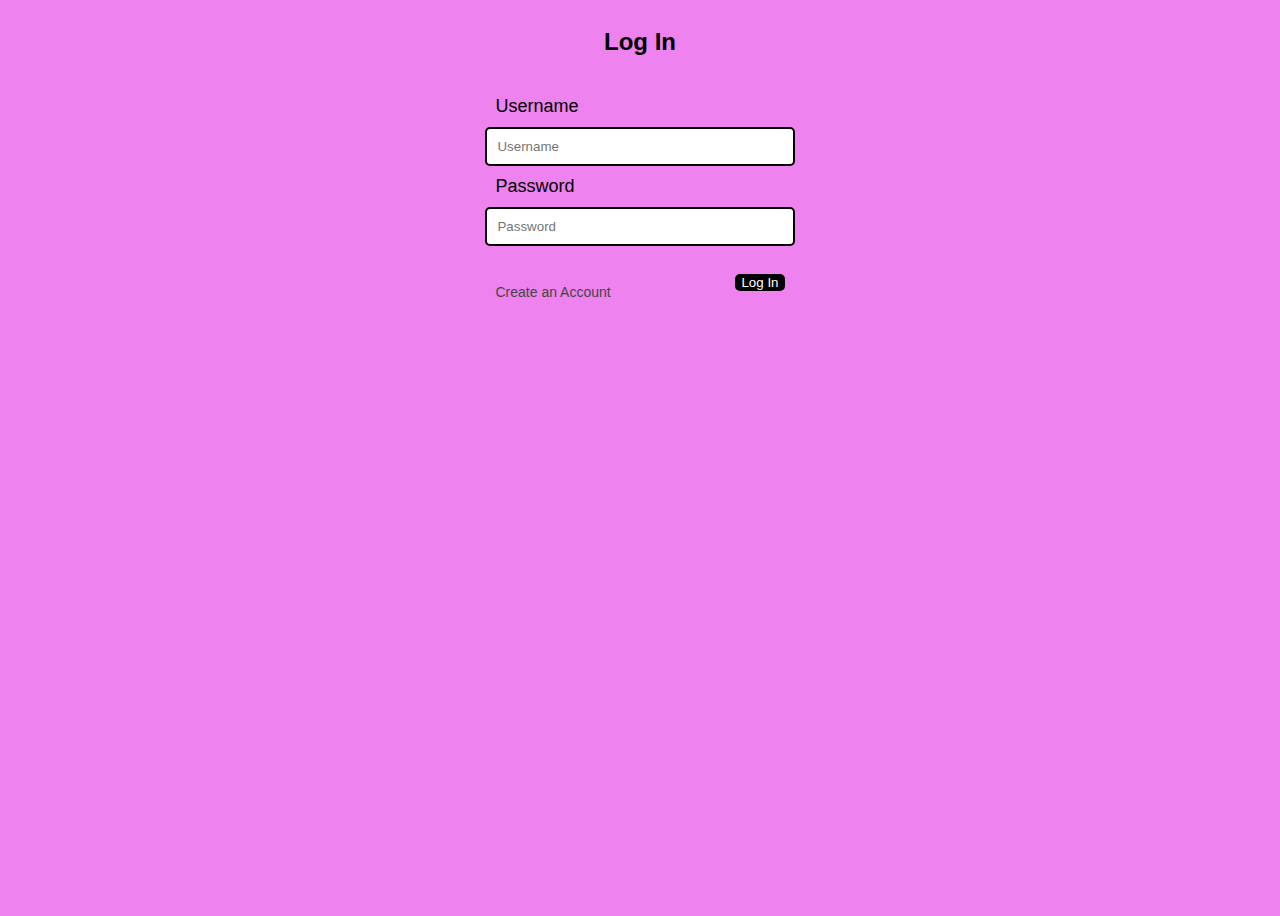
<file: index.html>
<!DOCTYPE html>
<html>
    <head>
        <meta charset="utf-8">
        <meta name="viewport" content="width=device-width, initial-scale=1">
        <link rel="stylesheet" type="text/css" href="style.css">
        <title> Log In </title>

        <script>
            function check(form) {
                if (form.uname.value=="ZYRAMAE" && form.pword.value=="Serandon31"){
                    window.open('game.html')
                    window.close('index.html')
                }
                else {
                    alert("Error, Username and Password doesn't match")
                }
            }
        </script>
    </head>

    <body>
        <h2> Log In </h2>
        <form>
            <label> Username </label>
            <input type="text" name="uname" placeholder="Username">
            <br>
            <label> Password </label>
            <input type="password" name="pword" placeholder="Password">
            <br>
            <br>
            <button type="submit" onclick="check(this.form)"> Log In </button> 
            <a href="signup.html" class="ca"> Create an Account </a>
        </form>
    </body>
</html>
</file>
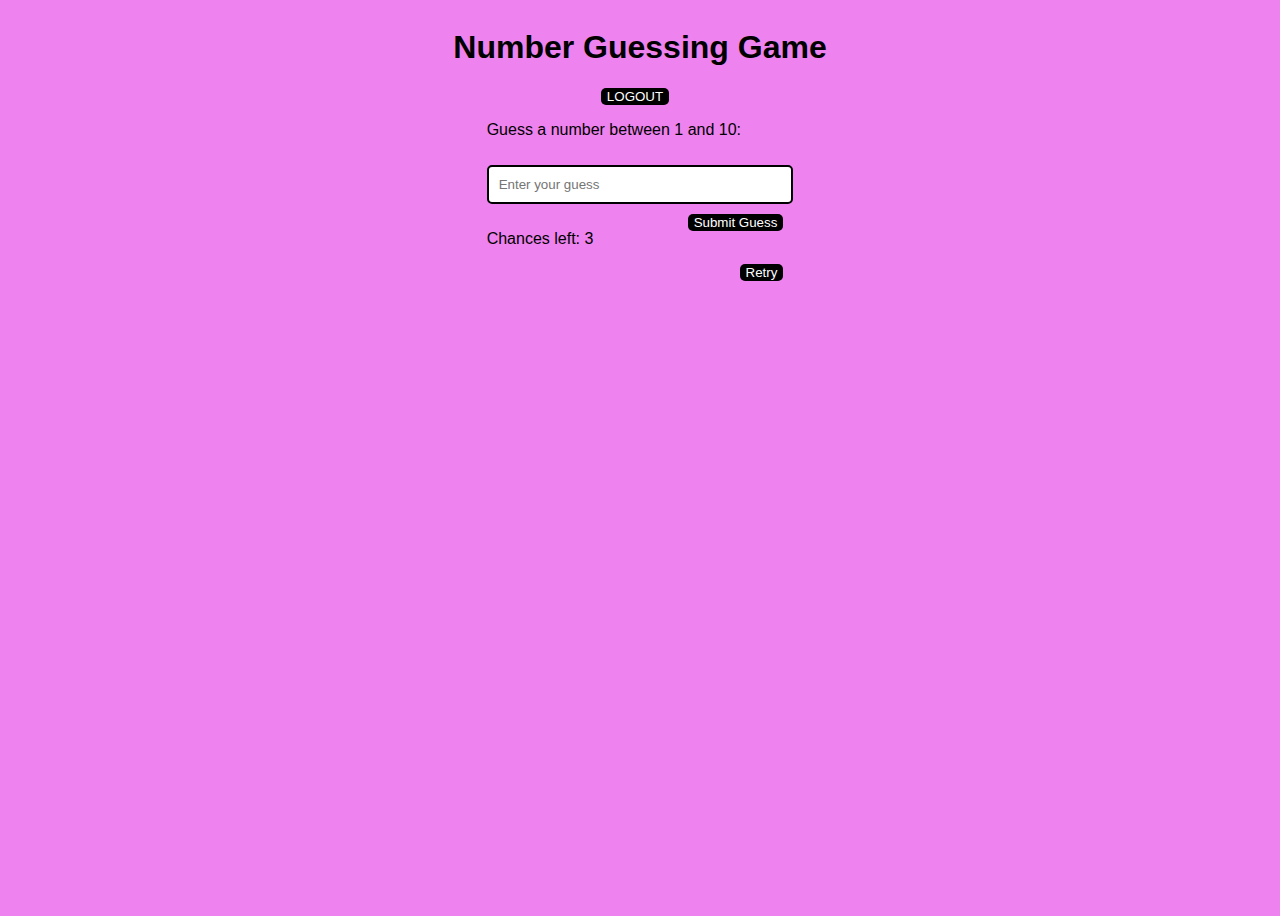
<file: game.html>
<!DOCTYPE html>
<html lang="en">
<head>
  <meta charset="UTF-8">
  <meta name="viewport" content="width=device-width, initial-scale=1.0">
  <link rel="stylesheet" type="text/css" href="style.css">
  <title>Number Guessing Game</title>
  <script>
	function logout(){
		let response = confirm("are you sure you want to log out?");
		
		if(response){


	    	window.close('game.html');
		    window.open('index.html');
		}
	}
</script>

</head>
<body>
  <h1>Number Guessing Game</h1>
  <button type="submit" onclick="logout()"> LOGOUT </button>

  <div id="game-container">
    <p>Guess a number between 1 and 10:</p>
    <input type="text" id="userGuess" placeholder="Enter your guess">
    <button onclick="checkGuess()">Submit Guess</button>
    <p id="result"></p>
    <p>Chances left: <span id="chances">3</span></p>
    <button id="retryBtn" onclick="resetGame()" disabled>Retry</button>
  </div>

  <script>
    
    var secretNumber = Math.floor(Math.random() * 10) + 1;
    var chancesLeft = 3;

    function checkGuess() {
      
      var userGuess = document.getElementById("userGuess").value;
      if (isNaN(userGuess) || userGuess < 1 || userGuess > 10) {
        alert("Please enter a number between 1 and 10.");
        return;
      }

      
      userGuess = parseInt(userGuess);

      
      if (userGuess === secretNumber) {
        document.getElementById("result").innerHTML = "Congratulations! You guessed the correct number.";
        document.getElementById("retryBtn").disabled = false;
      } else {

        chancesLeft--;
        document.getElementById("result").innerHTML = userGuess < secretNumber
          ? "Incorrect. The correct number is higher."
          : "Incorrect. The correct number is lower.";

        document.getElementById("chances").innerHTML = chancesLeft;

        
        if (chancesLeft === 0) {
          document.getElementById("result").innerHTML = "Sorry, you're out of chances. The correct number was " + secretNumber + ".";
          document.getElementById("retryBtn").disabled = false;
        }
      }
    }

    function resetGame() {
      
      secretNumber = Math.floor(Math.random() * 10) + 1;
      chancesLeft = 3;
      document.getElementById("result").innerHTML = "";
      document.getElementById("chances").innerHTML = chancesLeft;
      document.getElementById("userGuess").value = "";
      document.getElementById("retryBtn").disabled = true;
    }
  </script>
</body>
</html>
</file>
<file: style.css>
body {
    background: violet;
    align-items: center;
    display: flex;
    height:100vh;
    flex-direction: column;
}
*{
    font-family:sans-serif;
    box-sizing:border-box;
}

h2{
    text-align:center;
    margin-bottom: 40px;
}
input {
    display:black;
    border:2px solid black;
    width:100%;
    padding:10px;
    margin: 10px auto;
    border-radius: 5px;
}
label {
    color:black;
    font-size: 18px;
    padding: 10px;
}
button {
    float:right;
    background: black;
    color: white;
    border-radius: 5px;
    margin-right: 10px;
    border: none;
}
button :hover{
    opacity: .7;
}
p{
    justify-content: center;
}
.ca {
    font-size: 14px;
    display: inline-block;
    padding: 10px;
    text-decoration: none;
    color: #444;
}
.ca:hover {
    text-decoration: underline;
}
.div1 {
    float: right;
    width: 500px;
    border: 2px solid black;
    padding:30px;
    background: pink;
    border-radius: 15px;
}
</file>
